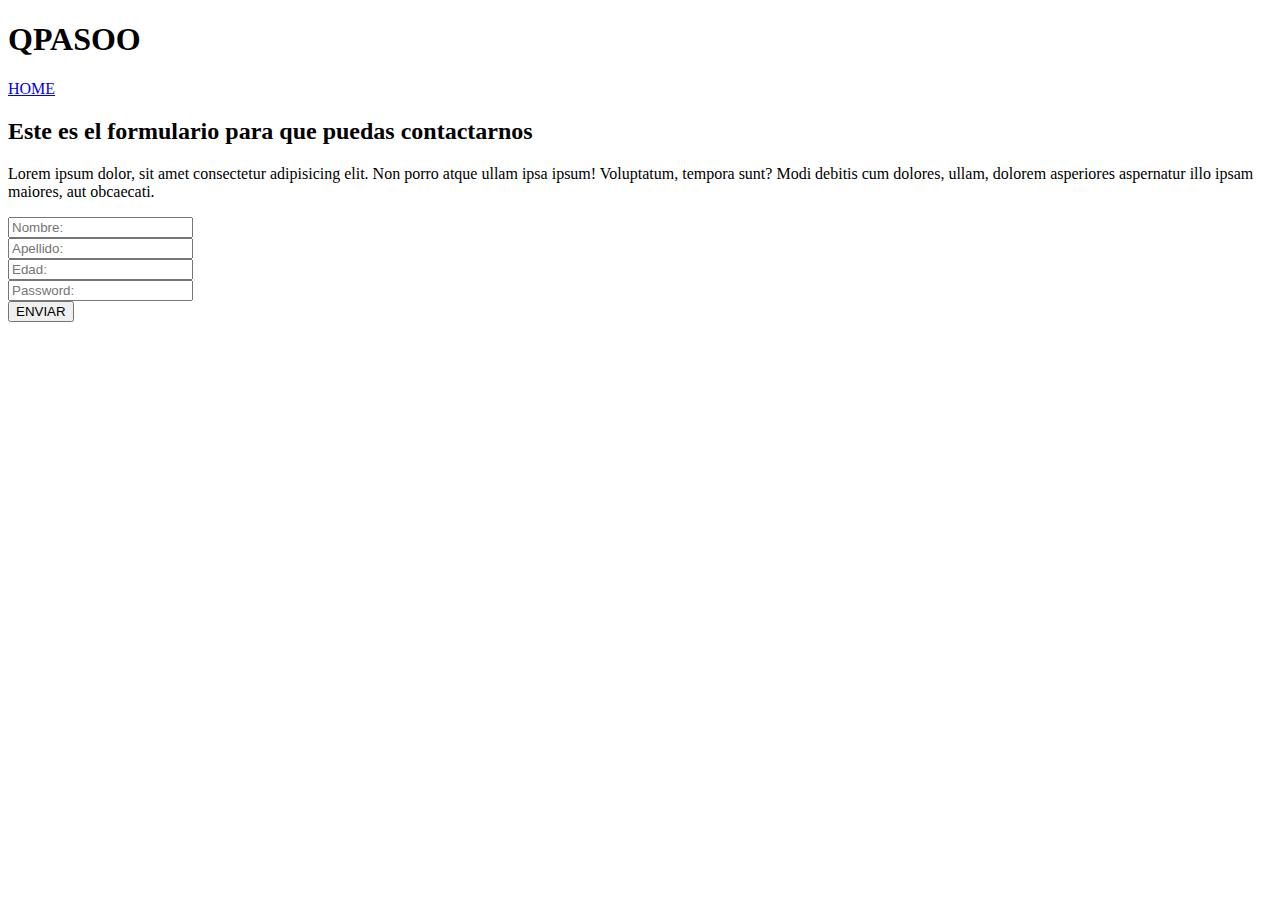
<file: login.html>
<!DOCTYPE html>
<html lang="es">
<head>
    <meta charset="UTF-8">
    <meta name="viewport" content="width=device-width, initial-scale=1.0">
    <title>Document</title>
</head>
<body>

    <h1>QPASOO</h1>
    <a href="./index.html">HOME</a>

    <main>
        <div>
            <h2>
                Este es el formulario para que puedas contactarnos
            </h2>
            <p>
                Lorem ipsum dolor, sit amet consectetur adipisicing elit. Non porro atque ullam ipsa ipsum! Voluptatum, tempora sunt? Modi debitis cum dolores, ullam, dolorem asperiores aspernatur illo ipsam maiores, aut obcaecati.
            </p>
        </div>

        <form>

            <div>
              
              <input type="text" nome="nombre" placeholder="Nombre: "/>
            </div>


            <div>
              <input type="text" name="apellido" placeholder="Apellido: " />
 
            </div>

            <div>
                <input type="number"  name="edad" placeholder="Edad: " />
            </div>

            <div>
                <input type="password"name="password" placeholder="Password: " />
            </div>

            <button>ENVIAR</button>

    
</body>
</html>
</file>
